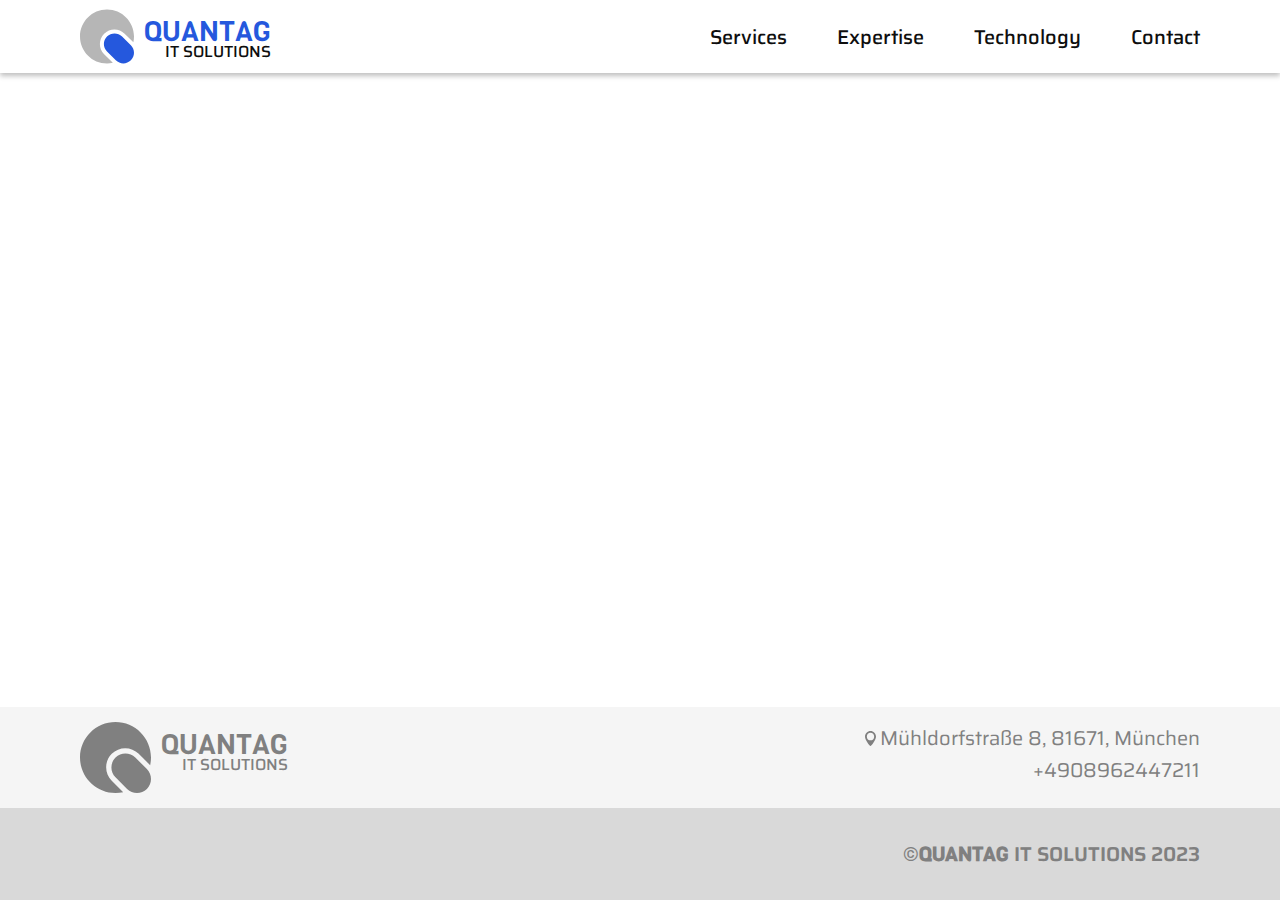
<file: copy.html>
<!doctype html>
<html lang="en">
<head>
    <meta charset="UTF-8">
    <meta name="viewport"
          content="width=device-width, user-scalable=no, initial-scale=1.0, maximum-scale=1.0, minimum-scale=1.0">
    <meta http-equiv="X-UA-Compatible" content="ie=edge">
    <link rel="stylesheet" href="css/style.css">
    <title>Document</title>
</head>
<body>
<div class="wrapper">
    <header class="header">
        <div class="container">
            <div class="header__inner">
                <a href="index.html" class="logo">
                    <div class="header__logo">
                        <img src="images/logo.svg" alt="" class="header__logo-img">
                        <div class="header__logo-title quantag__title">
                            <h1><span class="quantag">QUANTAG</span></h1>
                            <h2>IT SOLUTIONS</h2>
                        </div>
                    </div>
                </a>
                <nav class="menu">
                    <ul class="menu__list">
                        <li class="menu__list-item">
                            <a href="" class="menu__list-link">Services</a>
                        </li>
                        <li class="menu__list-item">
                            <a href="" class="menu__list-link">Expertise</a>
                        </li>
                        <li class="menu__list-item">
                            <a href="" class="menu__list-link">Technology</a>
                        </li>
                        <li class="menu__list-item">
                            <a href="" class="menu__list-link">Contact</a>
                        </li>
                    </ul>
                </nav>
            </div>
        </div>
    </header>


    <main class="main"></main>


    <footer class="footer">
        <div class="footer-top">
            <div class="container">
                <div class="footer-top__inner">
                    <div class="footer__logo">
                        <img src="images/footer-logo.svg" alt="" class="footer__logo">
                        <div class="footer__logo-title quantag__title">
                            <h1><span class="quantag">QUANTAG</span></h1>
                            <h2>IT SOLUTIONS</h2>
                        </div>
                    </div>
                    <div class="contacts">
                        <div class="contacts-top">
                            <img src="images/adress.svg" alt="">
                            <p>Mühldorfstraße 8, 81671, München</p>
                        </div>
                        <div class="contacts-bot">
                            <p>+4908962447211</p>
                        </div>
                    </div>
                </div>
            </div>
        </div>
        <div class="footer-bot">
            <div class="container">
                <div class="footer-bot__inner">
                    <p><span class="c">©</span><span class="quantag">QUANTAG</span> IT SOLUTIONS 2023</p>
                </div>
            </div>
        </div>
    </footer>
</div>

</body>
</html>
</file>
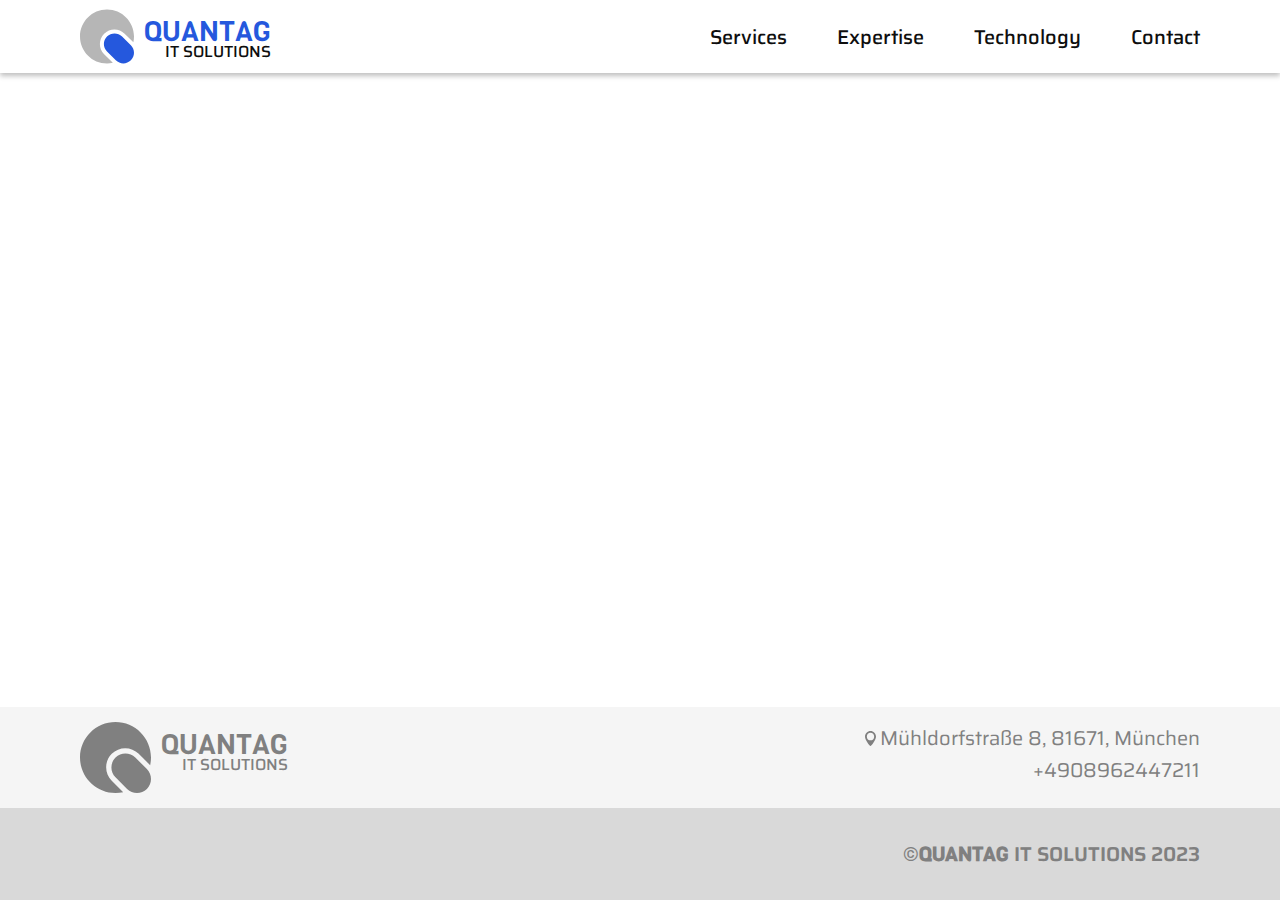
<file: .gitignore/copy.html>
<!doctype html>
<html lang="en">
<head>
    <meta charset="UTF-8">
    <meta name="viewport"
          content="width=device-width, user-scalable=no, initial-scale=1.0, maximum-scale=1.0, minimum-scale=1.0">
    <meta http-equiv="X-UA-Compatible" content="ie=edge">
    <link rel="stylesheet" href="../css/style.css">
    <title>Document</title>
</head>
<body>
<div class="wrapper">
    <header class="header">
        <div class="container">
            <div class="header__inner">
                <a href="../index.html" class="logo">
                    <div class="header__logo">
                        <img src="../images/logo.svg" alt="" class="header__logo-img">
                        <div class="header__logo-title quantag__title">
                            <h1><span class="quantag">QUANTAG</span></h1>
                            <h2>IT SOLUTIONS</h2>
                        </div>
                    </div>
                </a>
                <nav class="menu">
                    <ul class="menu__list">
                        <li class="menu__list-item">
                            <a href="" class="menu__list-link">Services</a>
                        </li>
                        <li class="menu__list-item">
                            <a href="" class="menu__list-link">Expertise</a>
                        </li>
                        <li class="menu__list-item">
                            <a href="" class="menu__list-link">Technology</a>
                        </li>
                        <li class="menu__list-item">
                            <a href="" class="menu__list-link">Contact</a>
                        </li>
                    </ul>
                </nav>
            </div>
        </div>
    </header>


    <main class="main"></main>


    <footer class="footer">
        <div class="footer-top">
            <div class="container">
                <div class="footer-top__inner">
                    <div class="footer__logo">
                        <img src="../images/footer-logo.svg" alt="" class="footer__logo">
                        <div class="footer__logo-title quantag__title">
                            <h1><span class="quantag">QUANTAG</span></h1>
                            <h2>IT SOLUTIONS</h2>
                        </div>
                    </div>
                    <div class="contacts">
                        <div class="contacts-top">
                            <img src="../images/adress.svg" alt="">
                            <p>Mühldorfstraße 8, 81671, München</p>
                        </div>
                        <div class="contacts-bot">
                            <p>+4908962447211</p>
                        </div>
                    </div>
                </div>
            </div>
        </div>
        <div class="footer-bot">
            <div class="container">
                <div class="footer-bot__inner">
                    <p><span class="c">©</span><span class="quantag">QUANTAG</span> IT SOLUTIONS 2023</p>
                </div>
            </div>
        </div>
    </footer>
</div>

</body>
</html>
</file>
<file: css/style.css>
@import url('https://fonts.googleapis.com/css2?family=Montserrat:wght@700&family=Roboto&family=Saira:wght@400;500;600&family=Viga&display=swap');
/*remover*/


:root {
    --almost-white:#F2F4F9;
    --main-blue: #2558DD;
    --light-gray: #F5F5F5;
    --gray: #D9D9D9;
    --dark-gray: #808080;
    --main-black: #0E0E0E;
    font-size: 10px;
    --container-width: 1110px
}


html {
    box-sizing: border-box;
}

*, *::before, *::after {
    box-sizing: inherit;
    padding: 0;
    margin: 0;
}

ul {
    list-style: none;
}

a {
    text-decoration: none;
    color: inherit;
}

h1, h2, h3, h4, h5, h6 {
    font-size: inherit;
    font-weight: 400;
}

/*base styles*/

html, body {
    height: 100%;
}
.wrapper {
    height: 100%;
    display: flex;
    flex-direction: column;
}
body {
    font-family: "Saira", "sans-serif";
    font-weight: 400;
    color: var(--main-black);
    font-size: 2.4rem;
}

.quantag {
    font-family: "Viga", "sans-serif";
}

.c {
    font-family: "Roboto", "sans-serif";
    font-weight: 500;
}


.container {
    max-width: 1148px;
    padding: 0 14px;
    margin: 0 auto;
}

.quantag__title h1 {
    font-size: 28px;
    font-weight: 500;
    text-transform: uppercase;
}

.quantag__title h2{
    font-size: 16px;
    font-weight: 500;
    text-align: right;
    margin: -14px 0 0;
    text-transform: uppercase;
}



/*main styles*/

.header {
    background: #fff;
    box-shadow: 0 3px 5px rgba(0,0,0,25%);
}

.header__main {
    position: fixed;
    left: 0;
    right: 0;
    z-index: 5;
}

.header__inner {
    display: flex;
    justify-content: space-between;
    padding: 9px 0;
    align-items: center;
}

.header__logo {
    display: flex;
    gap: 1rem;
}

.logo-img {
    height: 54px;
}

.header__logo-title h1{
    color: var(--main-blue);
}


.menu__list {
    display: flex;
    gap: 50px;
    align-items: center;
}

.menu__list-item {
    font-weight: 500;
    font-size: 2rem;
    text-decoration: underline;
    text-decoration-color: transparent;
    text-decoration-thickness: 1.5px;
    transition: all 0.3s ease;
}

.menu__list-item:not(:last-child):hover {
    text-decoration-color: var(--main-black);
}


.button {
    font-size: 2rem;
    background: var(--main-blue);
    color: white;
    padding: 5px 17px;
    border-radius: 36px;
    border: none;
    transition: all 0.3s ease;
    font-family: inherit;
    font-weight: 500;
}

.button:hover {
    transform: scale(1.07);
    background: #1e47b4;
}

.header__line {
    width: 100%;
    background: rgba(100, 100, 100, 0.45);
    height: 2px;
    border-radius: 1px;
}




/*main*/

.main {
    flex-grow: 1;
}

.top__background {
    height: 100vh;
    width: 100%;
    margin: 0 auto;
}

.filter {
    background: rgba(0,0,0,34%);
}

.title__container {
    height: 100vh;
    width: 100%;
    display: flex;
    align-items: center;
    justify-content: center;
}

.title {
    font-size: 6.4rem;
    width: 73%;
    color: #fff;
    text-align: center;
}

.title:not(span){
    font-weight: 600;
}



/*main services*/


.services-block__help {
    font-size: 4.8rem;
    text-align: center;
    font-weight:  500;
    margin: 2.8rem 0 -2px 0;
}

.services__title {
    font-size: 12rem;
    font-family: 'Montserrat', sans-serif;
    font-weight: 700;
    color: #F0F0F0;
    margin: 0 0 -36px 0;
    z-index: 1;
    position: relative;
}

.services__list {
    display: grid;
    grid-template-columns: 1fr 1fr;
    gap: 5rem;
    margin: 0 0 50px 0;
}

.service__card {
    max-width: 535px;
    display: flex;
    justify-content: space-between;
    align-items: center;
    box-shadow: 0 5px 16px rgba(0,0,0,25%);
    padding: 10px 20px;
    border-radius: 9px;
    z-index: 2;
    position: relative;
    background: #fff;
    transition: all 0.3s ease;
}

.services__list-item:hover .service__card {
    background: var(--main-blue);
}


.card__text h3 {
    font-size: 4rem;
    font-weight: 400;
}

.card__text h4 {
    font-family: "Roboto", "sans-serif";
    font-size: 2.4rem;
    font-weight: 400;
    color: #767676;
}

.card__text > * {
    transition: all 0.3s ease;
}

.services__list-item:hover .card__text h3, .services__list-item:hover .card__text h4 {
    color: #fff;
}

.arrow {
    height: 34px;
}



/*companies*/
.companies-block {
    background: var(--almost-white);
}

.companies__title {
    font-size: 4rem;
    text-align: center;
    font-weight: 500;
    margin: 0 0 15px 0;
}

.companies {
    display: flex;
    align-items: center;
    justify-content: center;
    gap: 25px;
    flex-wrap: wrap;
}




/*message*/
.message-block {
    background: #fff;
    padding: 45px 0;
}

.message-card {
    border-radius: 9.5px;
    box-shadow: 0 6px 16px rgba(0,0,0,25%);
    padding: 20px;
    display: flex;
    flex-direction: column;
    gap: 15px;
}

.message-card h2 {
    font-size: 2.4rem;
    font-weight: 500;
}

.message-card h3 {
    font-size: 2rem;
    font-weight: 500;
}

.message-card p {
    font-size: 1.4rem;
}





/*Form*/

.form__block {
    display: flex;
    gap: 7rem;
    padding: 5rem 0 0 0;
}

.form__title, .form__wrapper {
    flex: 1;
    /*border: 1px solid #000;*/
}

.form__title {
    display: flex;
    justify-content: flex-end;
    align-items: center;
}

.form__title h1{
    font-size: 4rem;
    font-weight: 600;
    width: 414px;
    text-align: center;
}



.form__wrapper {
    border-radius: 10rem 0 0 0;
    padding: 8rem 0 4rem 10rem;
    background: white;
    box-shadow: 0 5px 16px rgba(0,0,0,25%);
}

.form__group {
    margin: 0 0 4rem 0;
    width: 470px;
}

.form__group label {
    position: absolute;
    font-size: 2rem;
    color: #808080;
}

.form__group input {
    font-size: 2rem;
    background: transparent;
    border: none;
    border-bottom: 2px solid var(--main-black);
    outline: none;
    color: var(--main-black);
    width: 100%;
}






/*footer*/


.footer {
    color: var(--dark-gray);
}

.footer-top {
    background: var(--light-gray);
}

.footer-top__inner {
    display: flex;
    justify-content: space-between;
    padding: 15px 0;
}

.footer__logo {
    display: flex;
    gap: 1rem;
}

.contacts-top{
    display: flex;
    align-items: center;
    gap: 0.4rem;
}

.contacts-top img {
    height: 15px;
}

.contacts-top p, .contacts-bot p {
    font-size: 2rem;
}

.contacts-bot {
    display: flex;
    justify-content: flex-end;
}


.footer-bot {
    background: var(--gray);
}

.footer-bot__inner {
    display: flex;
    justify-content: flex-end;
    padding: 30px 0;
    text-transform: uppercase;
    font-size: 2rem;
}

.footer-bot__inner:not(span){
    font-weight: 600;
}





/*Adaptive*/



/*Old monitors*/
@media (max-width: 1200px ) {
    .container {
        max-width: 998px;
    }

    /*:root {*/
    /*    font-size: 9px;*/
    /*}*/

    .services__title {
        font-size: 10rem;
    }

    .form__wrapper {
        padding: 7rem 0 3rem 9rem;
    }

    .form__group {
        width: 380px;
    }
}



/*Tablets*/
@media (max-width: 992px ) {
    .container {
        max-width: 778px;
    }

    :root {
        font-size: 9px;
    }

    .services__title {
        font-size: 9.5rem;
        margin: 0 0 -30px 0;
    }

    .services__list {
        grid-template-columns: 1fr;
    }

    .service__card {
        width: 100%;
        max-width: none;
    }

    .header__inner {
        justify-content: center;
    }

    .menu {
        display: none;
    }

    .footer__logo {
        display: none;
    }

    .footer-top__inner {
        justify-content: center;
    }

    .contacts-bot {
        justify-content: center;
    }

    .footer-bot__inner {
        justify-content: center;
    }

    .form__block {
        flex-direction: column;
        padding: 5rem 1.5rem 0;
    }

    .form__title {
        justify-content: center;
    }

    .form__wrapper {
        border-radius: 10rem 10rem 0 0;
        padding: 7rem 7rem 4rem 7rem;
    }
    
    .form__group {
        width: 100%;
        /*border: 1px solid #000;*/
    }
}


/*Phones*/
@media (max-width: 767px ) {
    .container {
        max-width: none;
    }

    :root {
        font-size: 7px;
    }



    .services__title {
        font-size: 9rem;
        margin: 0 0 -20px 0;
    }

    .filter .container {
        padding: 0;
    }

}
</file>
